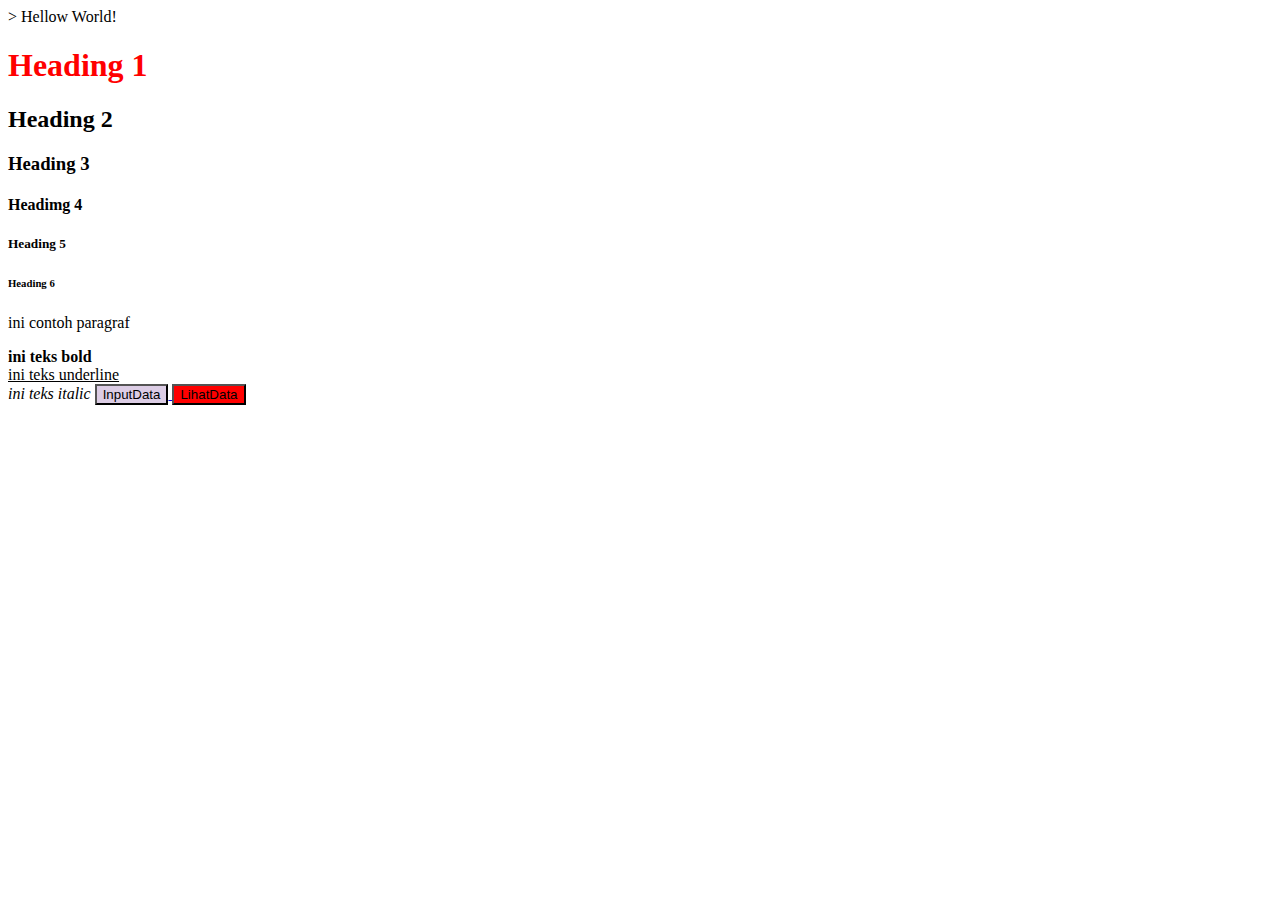
<file: index.html>
<html>
  <head>
    ><title>Latihan HTML</title>
  </head>
  <style>
    .tombol-1{
      /*isi konfigurasi kelas tombol-1 */
      background-color: #7e459e45;
    }
    #tombol-2{
      background-color: red;
    }
  </style>
  <body>
    Hellow World!
    <h1 style="color: red">Heading 1</h1>
    <h2>Heading 2</h2>
    <h3>Heading 3</h3>
    <h4>Headimg 4</h4>
    <h5>Heading 5</h5>
    <h6>Heading 6</h6>
    <p>ini contoh paragraf</p>
    <b>ini teks bold</b> <br />
    <u>ini teks underline</u> <br />
    <i>ini teks italic</i>
    <a href="input.html">
        <button type="button" class="tombol-1">InputData</button>
    <a
    a href="data.html">
        <button id="tombol-2">LihatData</button>
  </a>
  </a>
  </body>
</html>
</file>
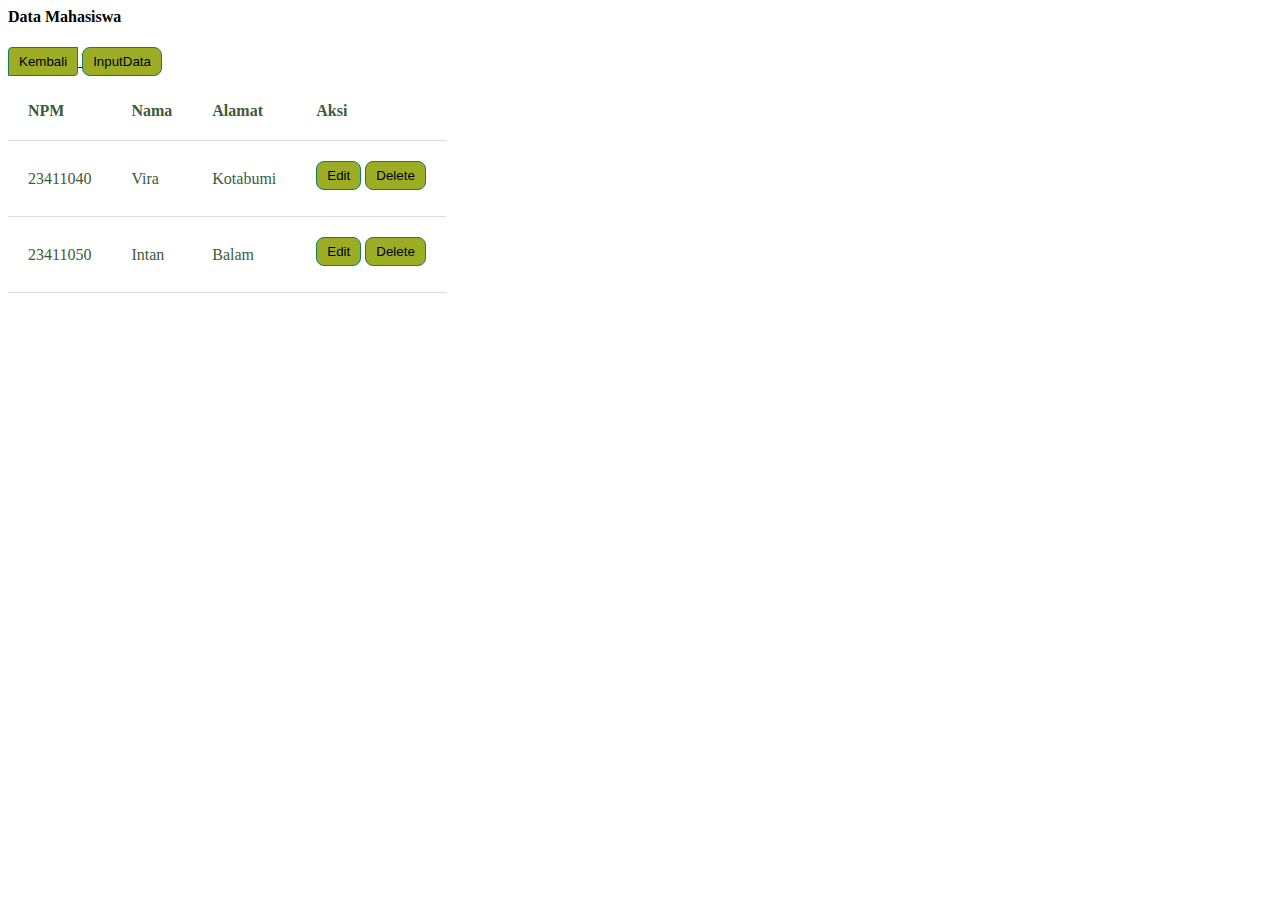
<file: data.html>
<html>
    <head>
        <link rel="stylesheet" href="style.css">
    </head>
    <body>
        <h4>Data Mahasiswa</h4>
        <a href="index.html">
        <button class="tombol-kembali">Kembali</button>
        <a href="input.html">
            <button class="tombol-input">InputData</button>
  </a>
        <table class="my-table">
            <thead>
             <tr>
                <th>NPM</th>
                <th>Nama</th>
                <th>Alamat</th>
                <th>Aksi</th>
             </tr>
            </thead>
            <tbody>
                <tr>
                    <td>23411040</td>
                    <td>Vira</td>
                    <td>Kotabumi</td>
                    <td><button class="buttonedit">Edit</button>
                    <button class="buttonhapus">Delete</button>
                    </a></td>
                </tr>
            </tbody>
            <tr>
                    <td>23411050</td>
                    <td>Intan</td>
                    <td>Balam</td>
                    <td><button class="buttonedit">Edit</button>
                    <button class="buttonhapus">Delete</button>
                    </a></td>
            </tr>
        </table>
    </body>
</html>
</file>
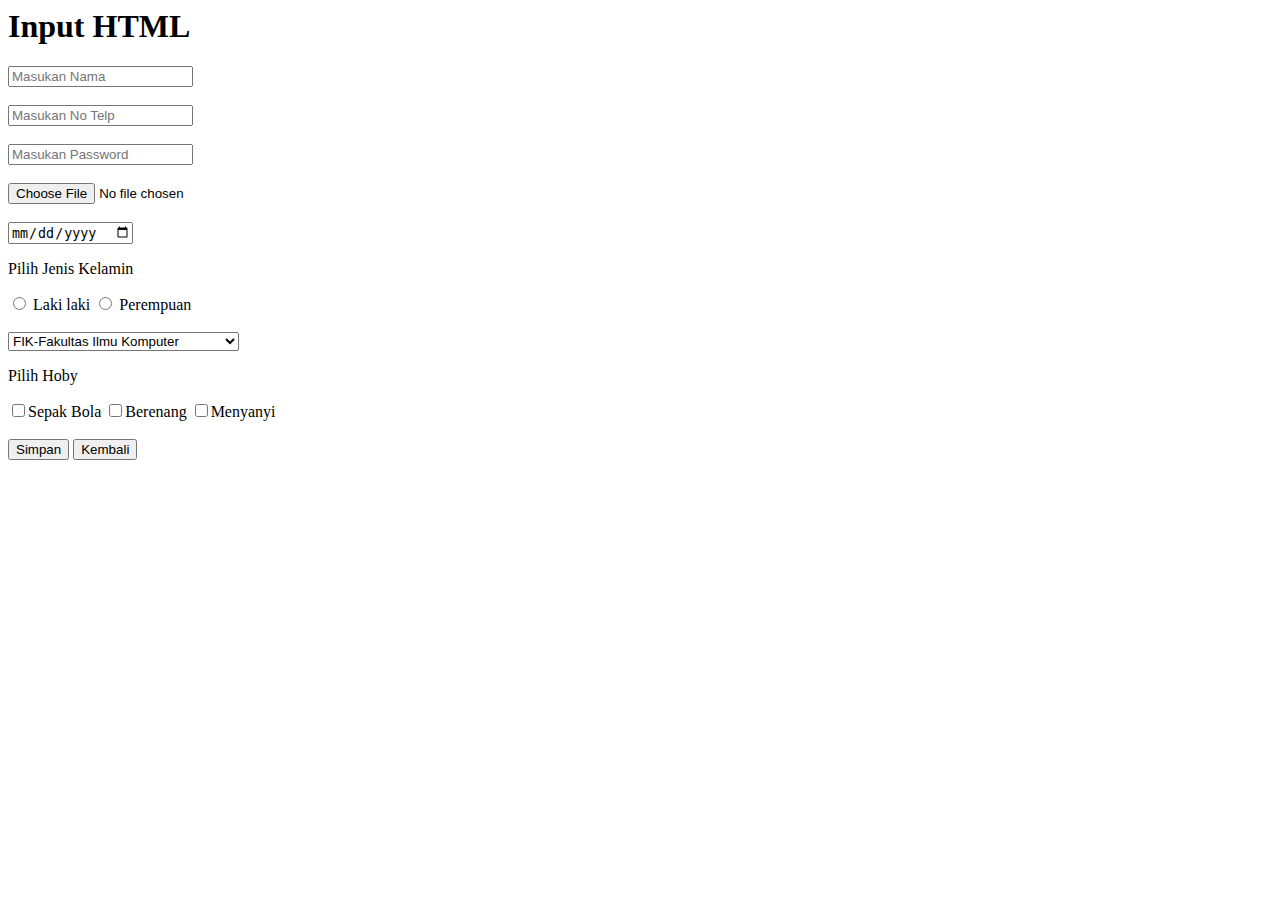
<file: input.html>
<html>
    <body>
        <h1>Input HTML</h1>
        <form>
        <input required placeholder="Masukan Nama" type="text"/> <br> <br>
        <input placeholder="Masukan No Telp" type="number"/> <br> <br>
        <input placeholder="Masukan Password" type="password"/> <br> <br>
        <input placeholder="Upload Foto" type="file"/> <br> <br>
        <input placeholder="Tanggal Lahir" type="date"/>
        <p>Pilih Jenis Kelamin</p> 
        <input type="radio" name="jenisKelamin"/> Laki laki 
        <input type="radio" name="jenisKelamin"/> Perempuan <br> <br>
        <select>
           <option value="AO1">FIK-Fakultas Ilmu Komputer</option>
           <option value="AO2">FT"-Fakultas Teknik</option>
           <option value="AO3">FEB"-Fakultas Ekonomi Dan Bisnis</option>
        <select>
            <P>Pilih Hoby</P>
            <input type="checkbox" name="hobby" value="1" />Sepak Bola
            <input type="checkbox" name="hobby" value="2" />Berenang
            <input type="checkbox" name="hobby" value="3" />Menyanyi  <br> 
            <br> 
            <button type="submit">Simpan</button>
            <a href="index.html">
            <button type="button">Kembali</button>
            </a>
        </form> 
    </body>
</html>
</file>
<file: style.css>
.tombol-kembali {
    border: 1px solid rgb(16, 126, 97);
    color: black;
    background-color: rgb(156, 172, 37);
   /*     top right bottom left  */
   /* border-radius:4px 4px 4px 4px; */
   /* border-radius:4px px; */
    border-radius: 4px 0px 4px 0px;

    /*margin:4px 10px 4px 10px; */
    /*margin: 4px 10px; */
    /*margin 4px; */
    margin-bottom: 6px;

    padding: 6px 10px 6px 10px;

}

.tombol-kembali:hover {
  background-color: rgb(23, 74, 151);

}
  .tombol-input{
    border: 1px solid rgb(16, 126, 97);
    background-color: rgb(156, 172, 37);
    border-radius: 8px 8px 8px 8px;
    margin-bottom: 6px;
    padding: 6px 10px 6px 10px;
  }
  

   /*hover */
   .tombol-input:hover {
    background-color: rgb(23, 74, 151);

   }
   .my-table {
    color:rgb(59, 92, 59);
    border-collapse: collapse;
   }
   .my-table th,td{
    padding: 20px;
    text-align: left;
    border-bottom: 1px solid #ddd;
   }

   tr:hover {
    background-color: #ebebeb;
   }

   .buttonedit {
    border: 1px solid rgb(16, 126, 97);
    background-color: rgb(156, 172, 37);
    border-radius: 8px 8px 8px 8px;
    margin-bottom: 6px;
    padding: 6px 10px 6px 10px;
   }
    .buttonedit:hover{
    background-color: #28206f;
   }

   .buttonhapus {
    border: 1px solid rgb(16, 126, 97);
    background-color: rgb(156, 172, 37);
    border-radius: 8px 8px 8px 8px;
    margin-bottom: 6px;
    padding: 6px 10px 6px 10px;
   }
   .buttonhapus:hover {
    background-color: #28206f;
   }
</file>
